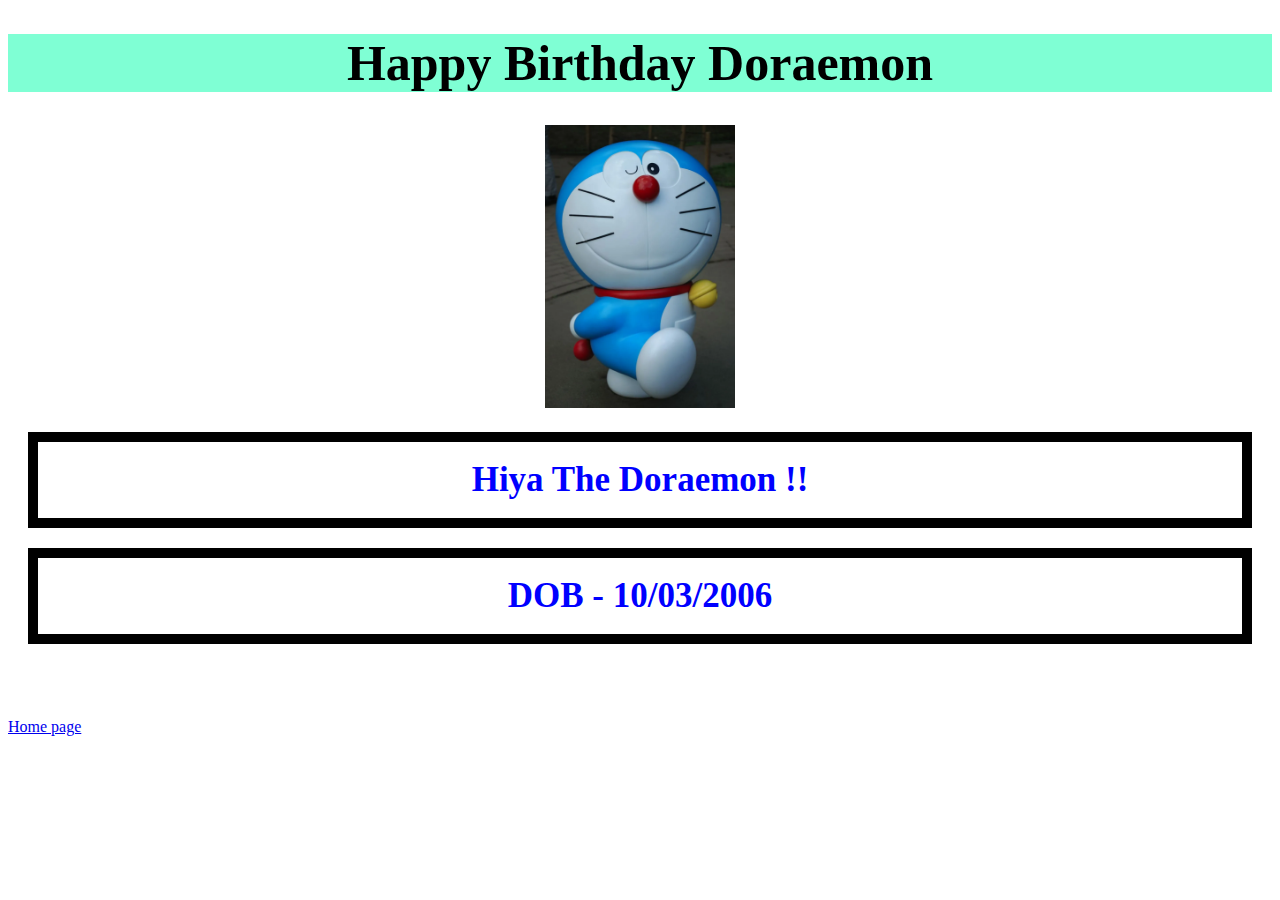
<file: hello.html>
<!DOCTYPE html>
<html lang="en">
<head>
    <meta charset="UTF-8">
    <meta name="viewport" content="width=device-width, initial-scale=1.0">
    <title>Hiya Special</title>
    <style>
        h1 {
            background-color: aquamarine;
            color: black;
            text-align: center;
            text-decoration:wavy;
            overflow: hidden;
            font-size: 50px;
        }
        section {
            text-align: center;
        }
        p {
            font-size: 35px;
            font-family: Georgia, 'Times New Roman', Times, serif;
            font-weight: 900;
            color: blue;
            padding: 18px;
            border:10px solid black;
            margin: 20px;

        }
        a[href="home.html"] {
            color:maroon;
            font-size: 20px;
        }
        
    </style>
</head>
<body>
<h1>Happy Birthday Doraemon</h1>
<section>
<img src="image/doraemon-dorachan-anime-japan.webp" alt="" width="15%">
 <p>Hiya The Doraemon !!</p>
 <p>DOB - 10/03/2006</p>
</section>
<br> <br> <br>
<a href="index.html">Home page</a>
</body>
</html>
</file>
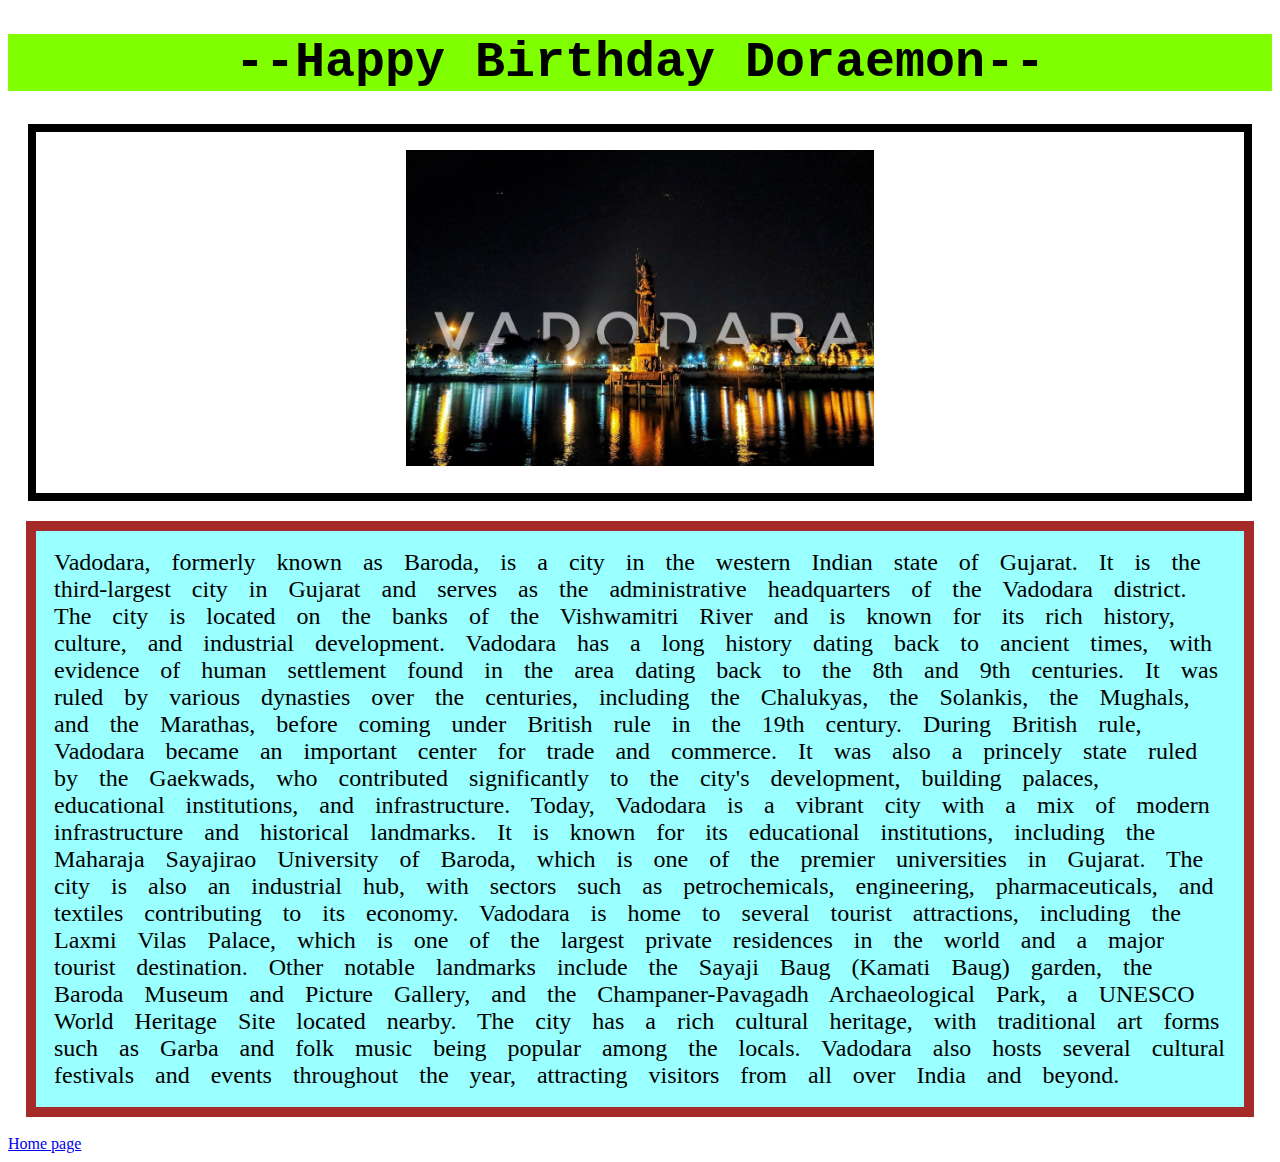
<file: new.html>
<!DOCTYPE html>
<html lang="en">
<head>
    <meta charset="UTF-8">
    <meta name="viewport" content="width=device-width, initial-scale=1.0">
    <title>Special</title>
</head>
<style>
    h1 {
            background-color:chartreuse;
            color: black;
            text-align: center;
            text-decoration:dotted;
            overflow:hidden;
            font-size: 50px;
            font-family: monospace;
        }
        section {
            text-align: center;
            font-size: 35px;
            font-family: Georgia, 'Times New Roman', Times, serif;
            font-weight: 900;
            color:brown;
            padding: 18px;
            border:8px solid black;
            margin: 20px;
        }
        p {
            font-size:x-large;
            padding: 18px;
            border: 10px solid brown;
            margin: 18px;
            font-weight: 500px;
            font-family:'Times New Roman', Times, serif;
            word-spacing: 15px;
            background-color:rgba(0, 255, 255, 0.395);

        }
        a[href="home.html"] {
            color:maroon;
            font-size: 20px;
            
        }
</style>
<body> 
    <h1>--Happy Birthday Doraemon--</h1>
    <section>
    <img src="image/1694520273345.jpg" alt="" width="40%">
    </section>
    <p>
        Vadodara, formerly known as Baroda, is a city in the western Indian state of Gujarat. It is the third-largest city in Gujarat and serves as the administrative headquarters of the Vadodara district. The city is located on the banks of the Vishwamitri River and is known for its rich history, culture, and industrial development.

Vadodara has a long history dating back to ancient times, with evidence of human settlement found in the area dating back to the 8th and 9th centuries. It was ruled by various dynasties over the centuries, including the Chalukyas, the Solankis, the Mughals, and the Marathas, before coming under British rule in the 19th century.

During British rule, Vadodara became an important center for trade and commerce. It was also a princely state ruled by the Gaekwads, who contributed significantly to the city's development, building palaces, educational institutions, and infrastructure.

Today, Vadodara is a vibrant city with a mix of modern infrastructure and historical landmarks. It is known for its educational institutions, including the Maharaja Sayajirao University of Baroda, which is one of the premier universities in Gujarat. The city is also an industrial hub, with sectors such as petrochemicals, engineering, pharmaceuticals, and textiles contributing to its economy.

Vadodara is home to several tourist attractions, including the Laxmi Vilas Palace, which is one of the largest private residences in the world and a major tourist destination. Other notable landmarks include the Sayaji Baug (Kamati Baug) garden, the Baroda Museum and Picture Gallery, and the Champaner-Pavagadh Archaeological Park, a UNESCO World Heritage Site located nearby.

The city has a rich cultural heritage, with traditional art forms such as Garba and folk music being popular among the locals. Vadodara also hosts several cultural festivals and events throughout the year, attracting visitors from all over India and beyond.
    </p>

    <a href="index.html">Home page</a>
    
</body>
</html>
</file>
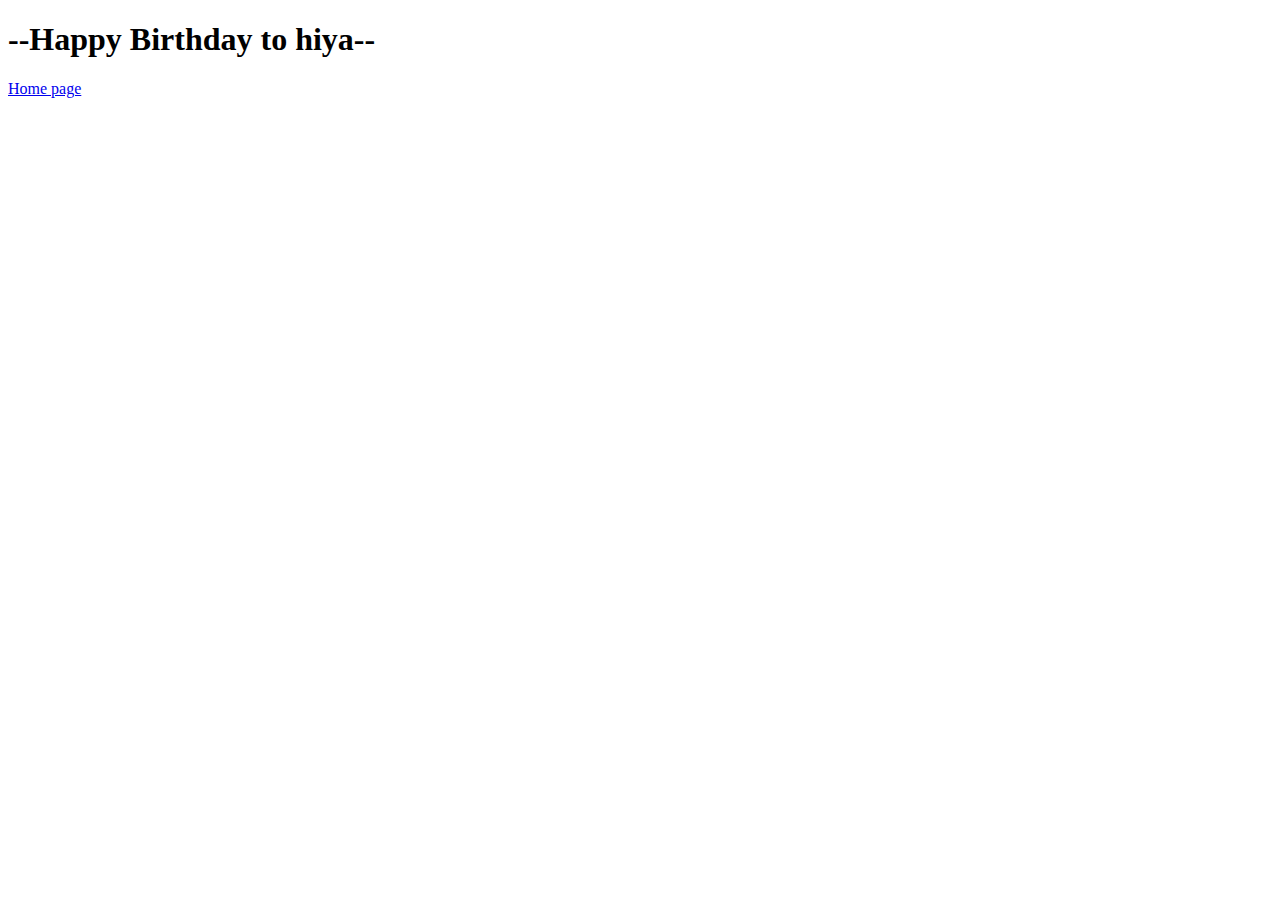
<file: sty.html>
<!DOCTYPE html>
<html lang="en">
<head>
    <meta charset="UTF-8">
    <meta name="viewport" content="width=device-width, initial-scale=1.0">
    <title>Special</title>
</head>
<body>
    <h1>--Happy Birthday to hiya--</h1>



    <a href="index.html">Home page</a>
    
</body>
</html>
</file>
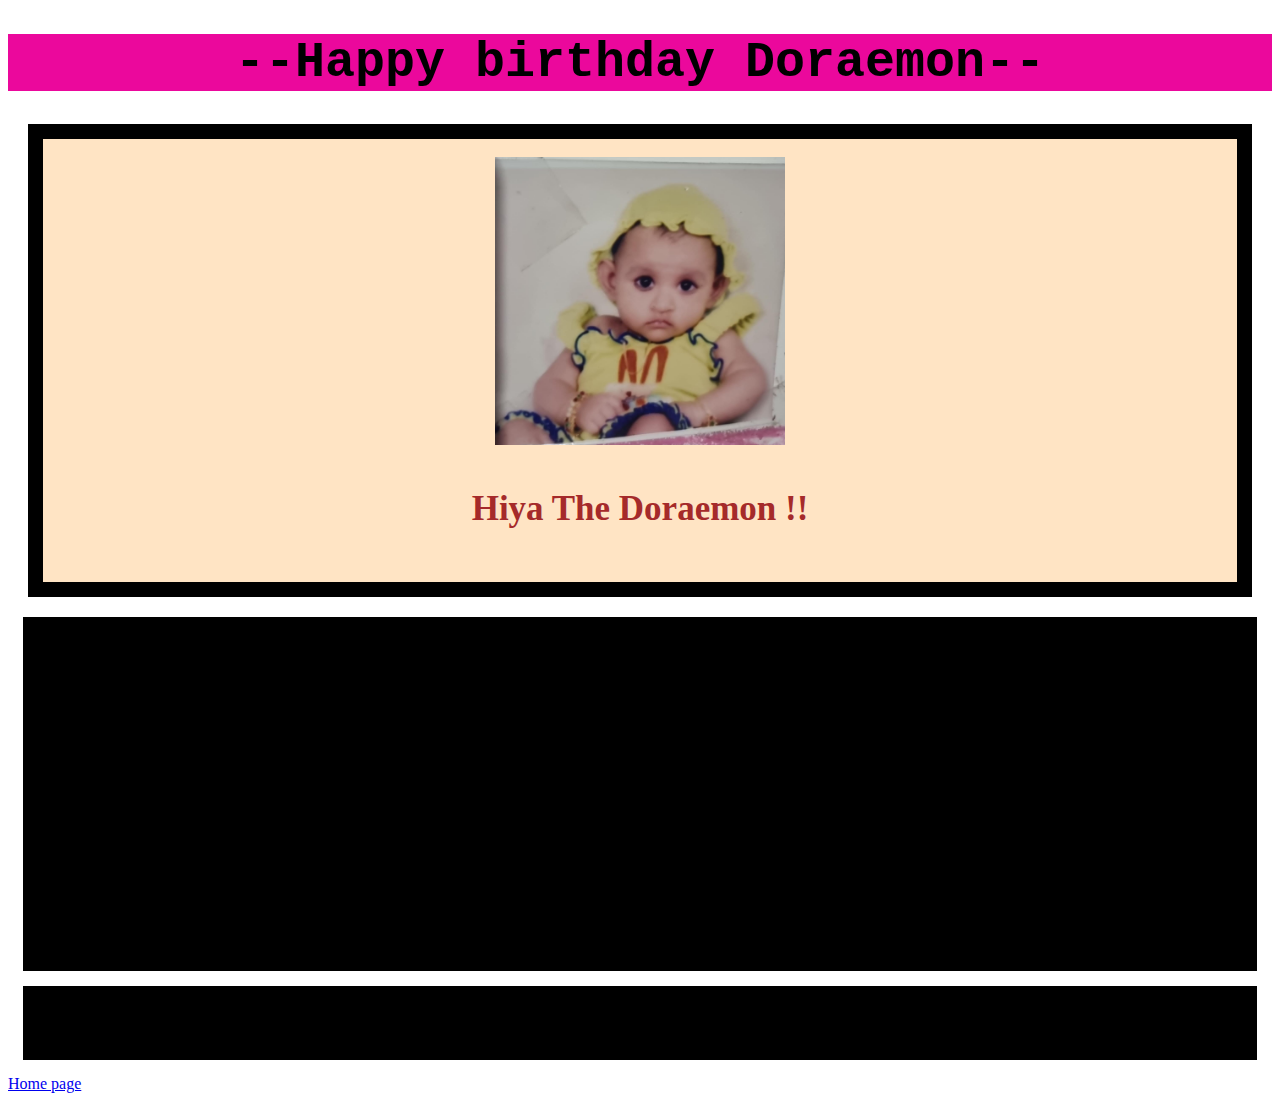
<file: style.html>
<!DOCTYPE html>
<html lang="en">
<head>
    <meta charset="UTF-8">
    <meta name="viewport" content="width=device-width, initial-scale=1.0">
    <title>Special</title>
    <style>
        h1 {
            background-color: rgb(235, 8, 156);
            color: black;
            text-align: center;
            text-decoration:wavy;
            overflow:hidden;
            font-size: 50px;
            font-family: monospace;
        }
        section {
            text-align: center;
            font-size: 35px;
            font-family: Georgia, 'Times New Roman', Times, serif;
            font-weight: 900;
            color:brown;
            padding: 18px;
            border:15px solid black;
            margin: 20px;
            background-color:bisque;
        }
        div {
            text-align: center;
            font-size: x-large;
            font-family:'Franklin Gothic Medium', 'Arial Narrow', Arial, sans-serif;
            color:black;
            background-color: rgb(0, 0, 0);
            border: 8px solid black;
            padding: 15px;
            margin: 15px;
        }
        a[href="home.html"] {
            color:maroon;
            font-size: 20px;
        }
        .hiyu:hover {
            color: #0dc2ef;
    text-shadow: 0 0 10px #f00808, 0 0 10px #e74343, 0 0 30px #fff;
        }
        </style>
</head>
<body>
    <h1>--Happy birthday Doraemon--</h1>
    <section>
        <img src="image/IMG_5321.JPG" alt="" width="25%">
         <p>Hiya The Doraemon !!</p>
         </section>
         <div class="hiyu">
        So the word hiya begin for me during our collage life. Initially mai tereko bilkul nhi janta tha>>>> but as soon as collage life move on hui maine tere se baat krna start kiya.... and that was the turning point of my collage life. This moment provided me a best friend in collage life.Even i remembered the moments we spend together in collage.... form CR election to nightout...ek tu he thi jisne mera sath diya. <em> Hannn i understand ho jata hu mai kabhi kabhi over possisive but voh sabh tere liye he. </em>
        changes are the part of evolution and tum logo ke aane se i also changed form introvert to and extrovert type. Literally i found a very good friend in you....mai joh baat kissi or se share nhi kr pata voh sirf tere se kar pa rha hu...soch kitna frank ho gya hu so all thanks to you..Even mereko abhi bhi samaj nhi aa rha hai ki kya likhu... but i am thannkful that i found you as a friend.
        <em><i>But tereko bhi merese ek promise krna hoga ki mera sath humesha degi..</i></em>.Or importantly maine aaj tk tere sath joh bhi majak kiye ya tere ko irritate kiya toh uss baat ke liye dil se sorry!!
        prr mai pareshan krta rahunga voh mereko koi nhi rok payega. or baki khati peti rho or khush raho> that~s it baki enjoy;
         </div>
         <div class="hiyu">
            Thanks for being with me !!
         </div>

    <a href="index.html">Home page</a>
    
</body>
</html>
</file>
